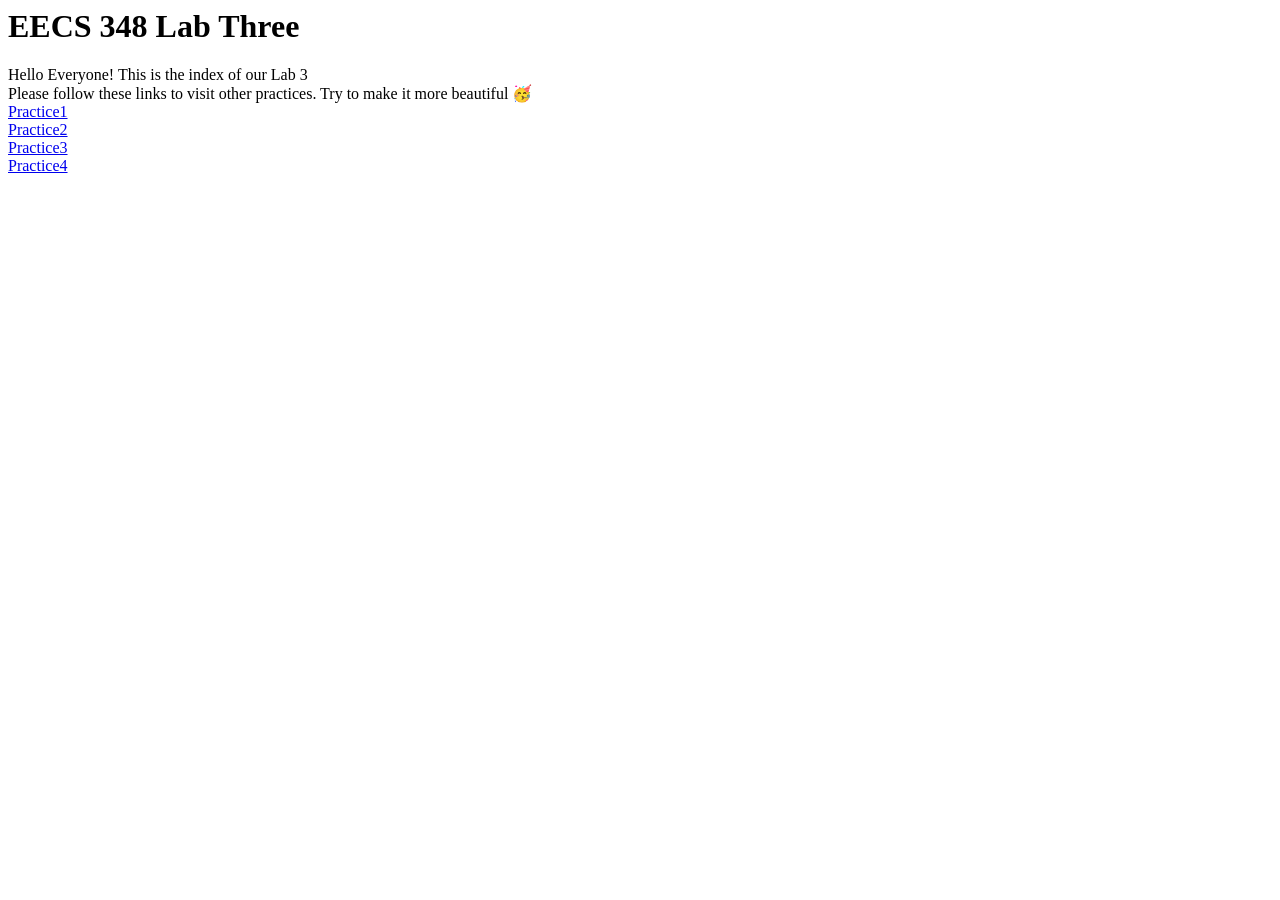
<file: index.html>
<html>

<head>
    <h1>EECS 348 Lab Three</h1>
</head>

<body>
    Hello Everyone! This is the index of our Lab 3<br>

    Please follow these links to visit other practices. Try to make it more beautiful 🥳<br>
    <a href="practice1.html">Practice1</a> <br>
    <a href="practice2.html">Practice2</a> <br>
    <a href="practice3.html">Practice3</a> <br>
    <a href="practice4.html">Practice4</a> <br>
</body>

</html>
</file>
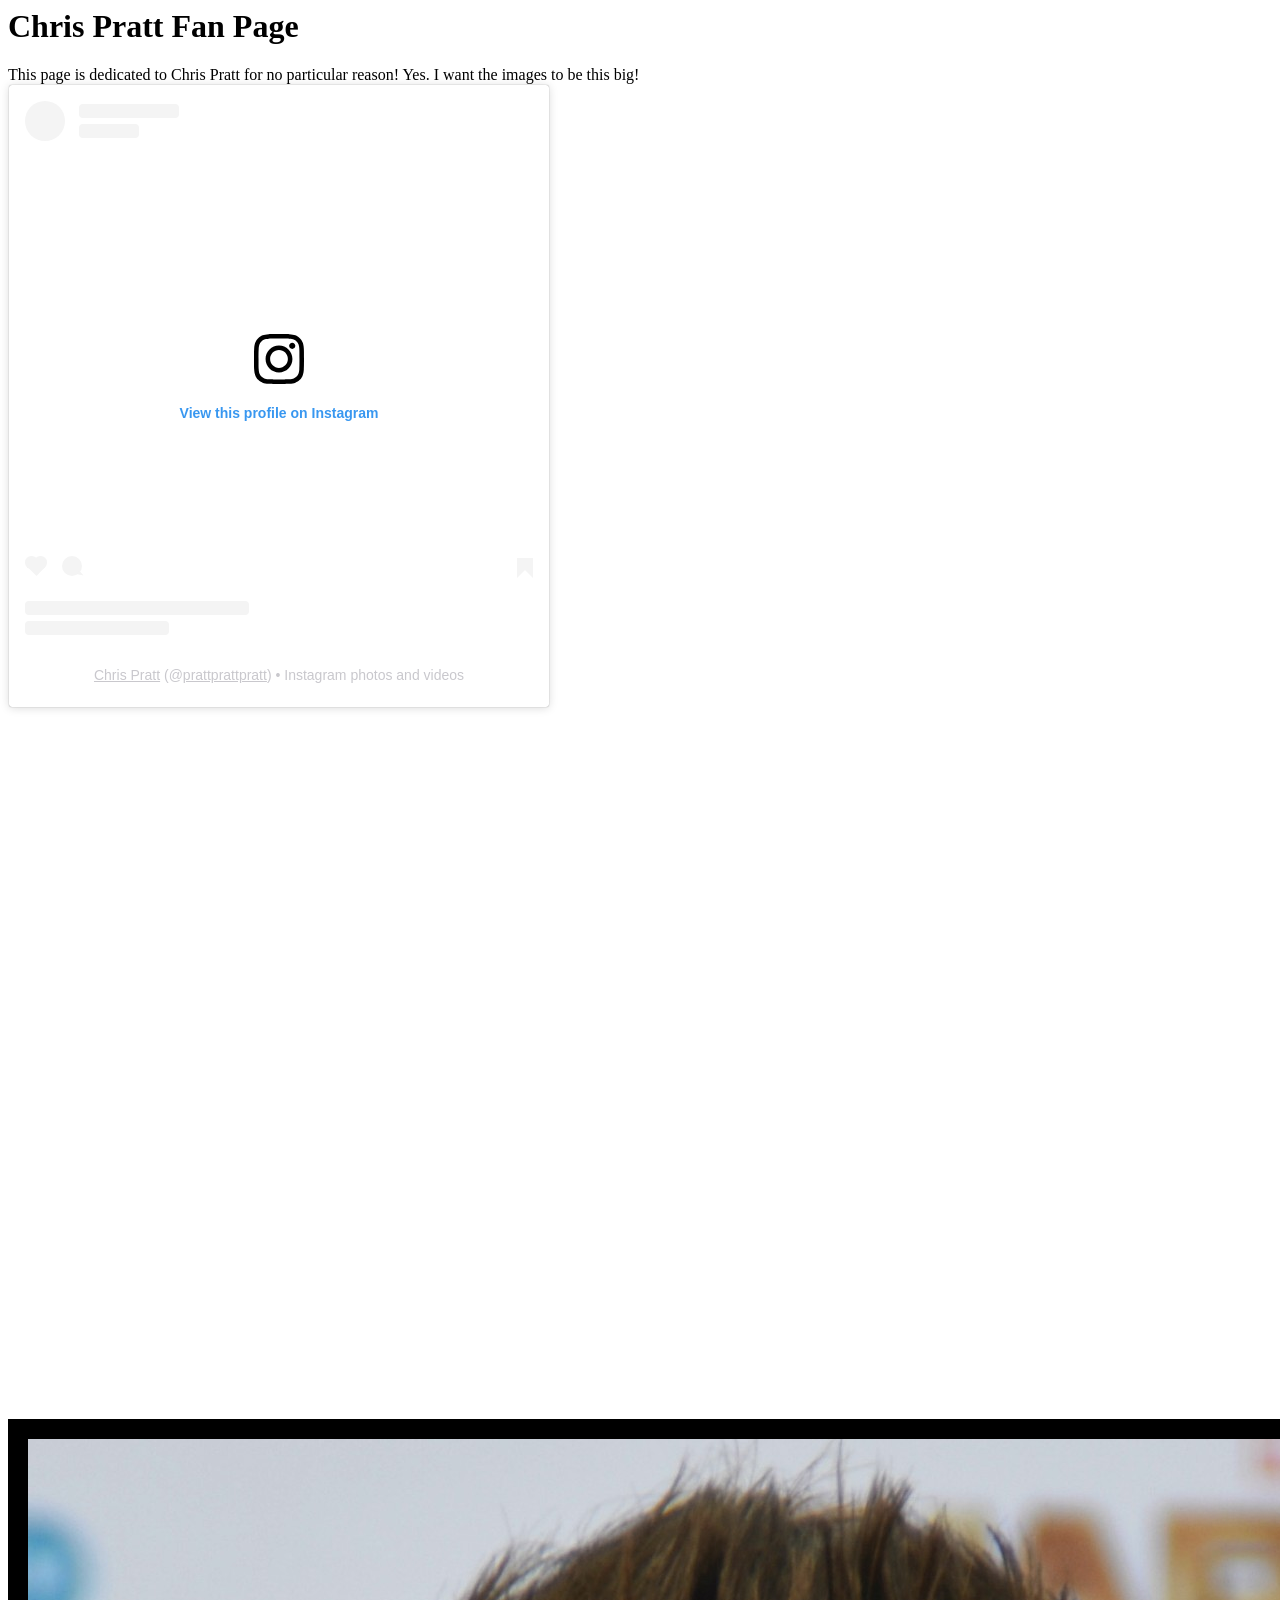
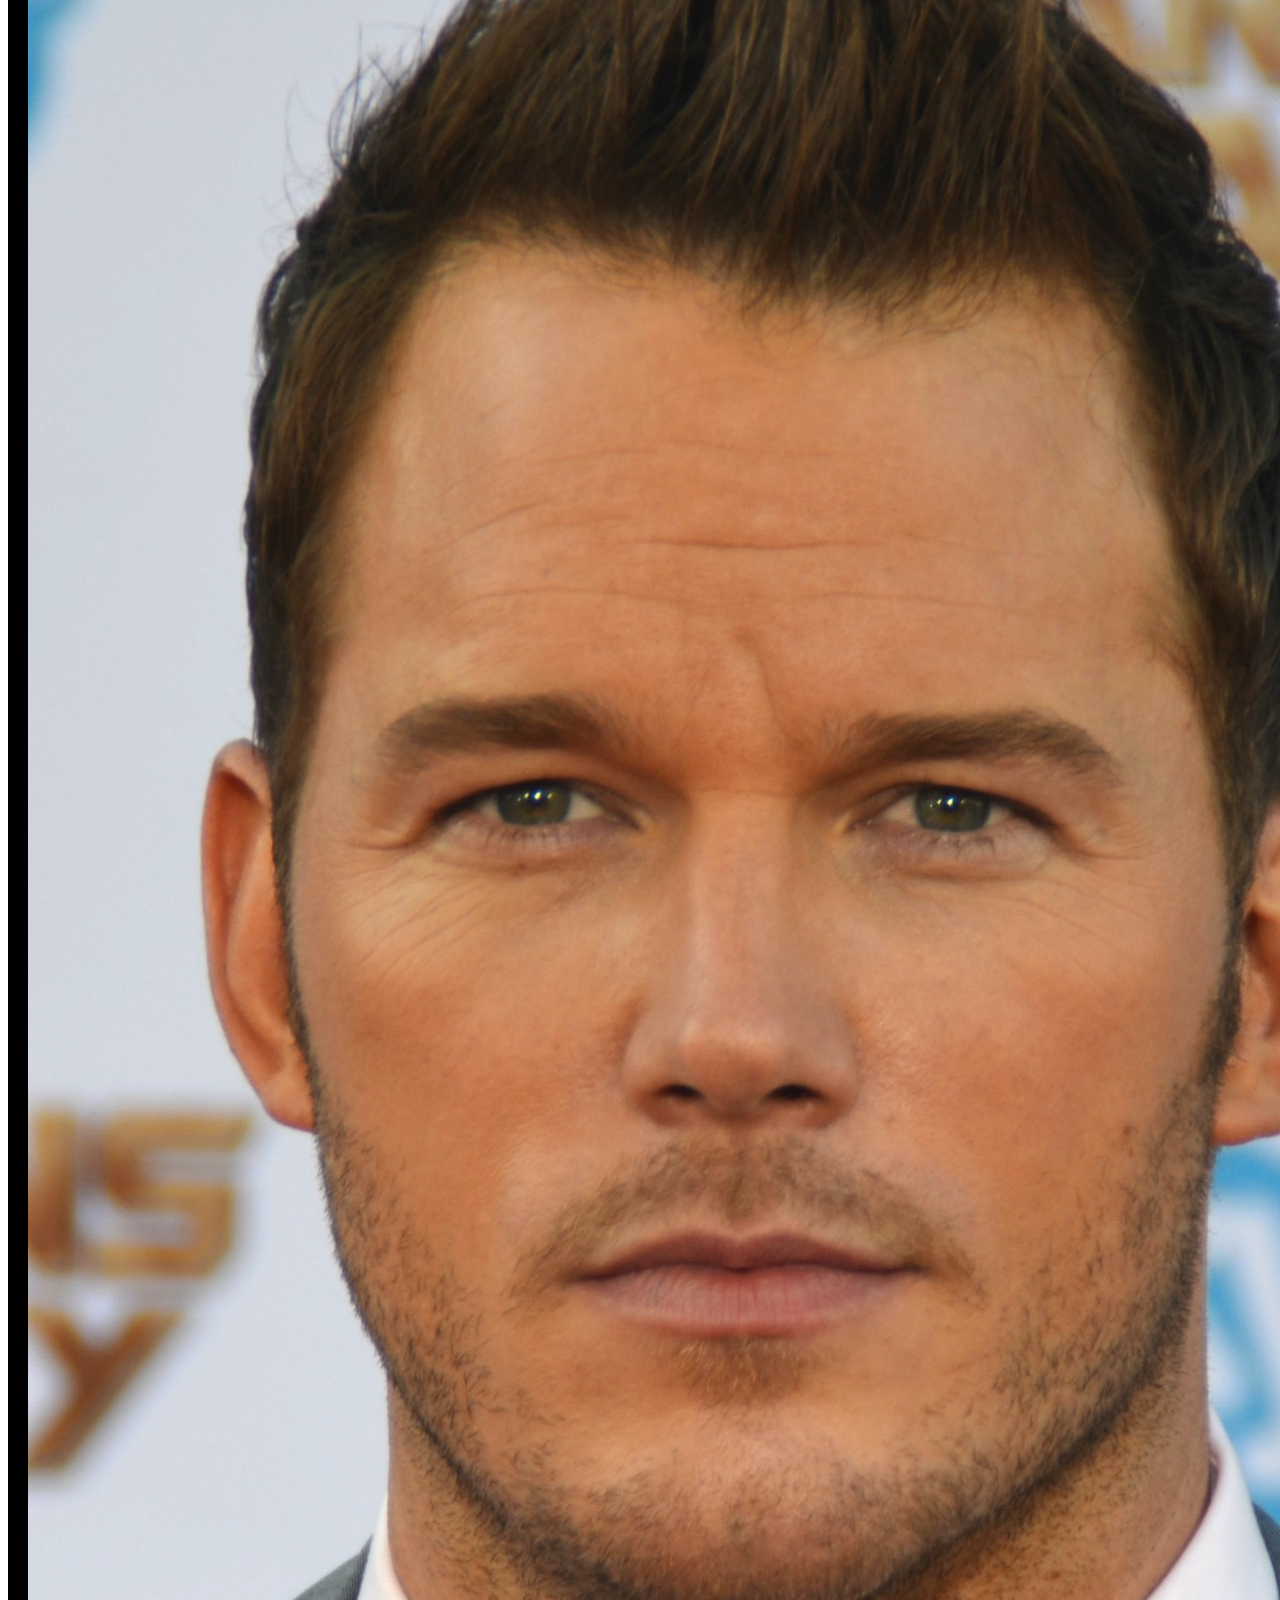
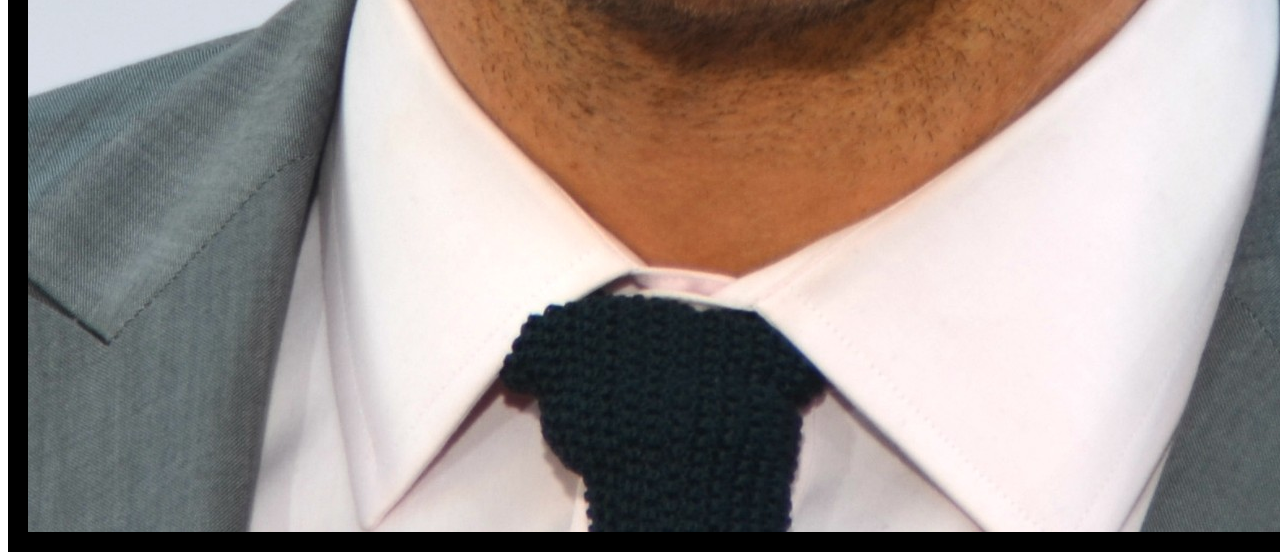
<file: practice1.html>
<html>

<head>
    <h1>Chris Pratt Fan Page</h1>
</head>

<body>
    This page is dedicated to Chris Pratt for no particular reason! Yes. I want the images to be this big!<br>

</body>

<blockquote class="instagram-media" data-instgrm-permalink="https://www.instagram.com/prattprattpratt/?utm_source=ig_embed&amp;utm_campaign=loading" data-instgrm-version="14" style=" background:#FFF; border:0; border-radius:3px; box-shadow:0 0 1px 0 rgba(0,0,0,0.5),0 1px 10px 0 rgba(0,0,0,0.15); margin: 1px; max-width:540px; min-width:326px; padding:0; width:99.375%; width:-webkit-calc(100% - 2px); width:calc(100% - 2px);"><div style="padding:16px;"> <a href="https://www.instagram.com/prattprattpratt/?utm_source=ig_embed&amp;utm_campaign=loading" style=" background:#FFFFFF; line-height:0; padding:0 0; text-align:center; text-decoration:none; width:100%;" target="_blank"> <div style=" display: flex; flex-direction: row; align-items: center;"> <div style="background-color: #F4F4F4; border-radius: 50%; flex-grow: 0; height: 40px; margin-right: 14px; width: 40px;"></div> <div style="display: flex; flex-direction: column; flex-grow: 1; justify-content: center;"> <div style=" background-color: #F4F4F4; border-radius: 4px; flex-grow: 0; height: 14px; margin-bottom: 6px; width: 100px;"></div> <div style=" background-color: #F4F4F4; border-radius: 4px; flex-grow: 0; height: 14px; width: 60px;"></div></div></div><div style="padding: 19% 0;"></div> <div style="display:block; height:50px; margin:0 auto 12px; width:50px;"><svg width="50px" height="50px" viewBox="0 0 60 60" version="1.1" xmlns="https://www.w3.org/2000/svg" xmlns:xlink="https://www.w3.org/1999/xlink"><g stroke="none" stroke-width="1" fill="none" fill-rule="evenodd"><g transform="translate(-511.000000, -20.000000)" fill="#000000"><g><path d="M556.869,30.41 C554.814,30.41 553.148,32.076 553.148,34.131 C553.148,36.186 554.814,37.852 556.869,37.852 C558.924,37.852 560.59,36.186 560.59,34.131 C560.59,32.076 558.924,30.41 556.869,30.41 M541,60.657 C535.114,60.657 530.342,55.887 530.342,50 C530.342,44.114 535.114,39.342 541,39.342 C546.887,39.342 551.658,44.114 551.658,50 C551.658,55.887 546.887,60.657 541,60.657 M541,33.886 C532.1,33.886 524.886,41.1 524.886,50 C524.886,58.899 532.1,66.113 541,66.113 C549.9,66.113 557.115,58.899 557.115,50 C557.115,41.1 549.9,33.886 541,33.886 M565.378,62.101 C565.244,65.022 564.756,66.606 564.346,67.663 C563.803,69.06 563.154,70.057 562.106,71.106 C561.058,72.155 560.06,72.803 558.662,73.347 C557.607,73.757 556.021,74.244 553.102,74.378 C549.944,74.521 548.997,74.552 541,74.552 C533.003,74.552 532.056,74.521 528.898,74.378 C525.979,74.244 524.393,73.757 523.338,73.347 C521.94,72.803 520.942,72.155 519.894,71.106 C518.846,70.057 518.197,69.06 517.654,67.663 C517.244,66.606 516.755,65.022 516.623,62.101 C516.479,58.943 516.448,57.996 516.448,50 C516.448,42.003 516.479,41.056 516.623,37.899 C516.755,34.978 517.244,33.391 517.654,32.338 C518.197,30.938 518.846,29.942 519.894,28.894 C520.942,27.846 521.94,27.196 523.338,26.654 C524.393,26.244 525.979,25.756 528.898,25.623 C532.057,25.479 533.004,25.448 541,25.448 C548.997,25.448 549.943,25.479 553.102,25.623 C556.021,25.756 557.607,26.244 558.662,26.654 C560.06,27.196 561.058,27.846 562.106,28.894 C563.154,29.942 563.803,30.938 564.346,32.338 C564.756,33.391 565.244,34.978 565.378,37.899 C565.522,41.056 565.552,42.003 565.552,50 C565.552,57.996 565.522,58.943 565.378,62.101 M570.82,37.631 C570.674,34.438 570.167,32.258 569.425,30.349 C568.659,28.377 567.633,26.702 565.965,25.035 C564.297,23.368 562.623,22.342 560.652,21.575 C558.743,20.834 556.562,20.326 553.369,20.18 C550.169,20.033 549.148,20 541,20 C532.853,20 531.831,20.033 528.631,20.18 C525.438,20.326 523.257,20.834 521.349,21.575 C519.376,22.342 517.703,23.368 516.035,25.035 C514.368,26.702 513.342,28.377 512.574,30.349 C511.834,32.258 511.326,34.438 511.181,37.631 C511.035,40.831 511,41.851 511,50 C511,58.147 511.035,59.17 511.181,62.369 C511.326,65.562 511.834,67.743 512.574,69.651 C513.342,71.625 514.368,73.296 516.035,74.965 C517.703,76.634 519.376,77.658 521.349,78.425 C523.257,79.167 525.438,79.673 528.631,79.82 C531.831,79.965 532.853,80.001 541,80.001 C549.148,80.001 550.169,79.965 553.369,79.82 C556.562,79.673 558.743,79.167 560.652,78.425 C562.623,77.658 564.297,76.634 565.965,74.965 C567.633,73.296 568.659,71.625 569.425,69.651 C570.167,67.743 570.674,65.562 570.82,62.369 C570.966,59.17 571,58.147 571,50 C571,41.851 570.966,40.831 570.82,37.631"></path></g></g></g></svg></div><div style="padding-top: 8px;"> <div style=" color:#3897f0; font-family:Arial,sans-serif; font-size:14px; font-style:normal; font-weight:550; line-height:18px;">View this profile on Instagram</div></div><div style="padding: 12.5% 0;"></div> <div style="display: flex; flex-direction: row; margin-bottom: 14px; align-items: center;"><div> <div style="background-color: #F4F4F4; border-radius: 50%; height: 12.5px; width: 12.5px; transform: translateX(0px) translateY(7px);"></div> <div style="background-color: #F4F4F4; height: 12.5px; transform: rotate(-45deg) translateX(3px) translateY(1px); width: 12.5px; flex-grow: 0; margin-right: 14px; margin-left: 2px;"></div> <div style="background-color: #F4F4F4; border-radius: 50%; height: 12.5px; width: 12.5px; transform: translateX(9px) translateY(-18px);"></div></div><div style="margin-left: 8px;"> <div style=" background-color: #F4F4F4; border-radius: 50%; flex-grow: 0; height: 20px; width: 20px;"></div> <div style=" width: 0; height: 0; border-top: 2px solid transparent; border-left: 6px solid #f4f4f4; border-bottom: 2px solid transparent; transform: translateX(16px) translateY(-4px) rotate(30deg)"></div></div><div style="margin-left: auto;"> <div style=" width: 0px; border-top: 8px solid #F4F4F4; border-right: 8px solid transparent; transform: translateY(16px);"></div> <div style=" background-color: #F4F4F4; flex-grow: 0; height: 12px; width: 16px; transform: translateY(-4px);"></div> <div style=" width: 0; height: 0; border-top: 8px solid #F4F4F4; border-left: 8px solid transparent; transform: translateY(-4px) translateX(8px);"></div></div></div> <div style="display: flex; flex-direction: column; flex-grow: 1; justify-content: center; margin-bottom: 24px;"> <div style=" background-color: #F4F4F4; border-radius: 4px; flex-grow: 0; height: 14px; margin-bottom: 6px; width: 224px;"></div> <div style=" background-color: #F4F4F4; border-radius: 4px; flex-grow: 0; height: 14px; width: 144px;"></div></div></a><p style=" color:#c9c8cd; font-family:Arial,sans-serif; font-size:14px; line-height:17px; margin-bottom:0; margin-top:8px; overflow:hidden; padding:8px 0 7px; text-align:center; text-overflow:ellipsis; white-space:nowrap;"><a href="https://www.instagram.com/prattprattpratt/?utm_source=ig_embed&amp;utm_campaign=loading" style=" color:#c9c8cd; font-family:Arial,sans-serif; font-size:14px; font-style:normal; font-weight:normal; line-height:17px;" target="_blank">Chris Pratt</a> (@<a href="https://www.instagram.com/prattprattpratt/?utm_source=ig_embed&amp;utm_campaign=loading" style=" color:#c9c8cd; font-family:Arial,sans-serif; font-size:14px; font-style:normal; font-weight:normal; line-height:17px;" target="_blank">prattprattpratt</a>) • Instagram photos and videos</p></div></blockquote>
<script async src="//www.instagram.com/embed.js"></script>

</body>

<iframe width="1264" height="711" src="https://www.youtube.com/embed/cbAfhBNQ2qU" title="Star-Lord Dance - Opening Credits Scene - Come and Get Your Love - Guardians of the Galaxy (2014)" frameborder="0" allow="accelerometer; autoplay; clipboard-write; encrypted-media; gyroscope; picture-in-picture; web-share" referrerpolicy="strict-origin-when-cross-origin" allowfullscreen></iframe>

</body>

<IMG SRC = "ChrisPratt.png"
BORDER=20

</html>
</file>
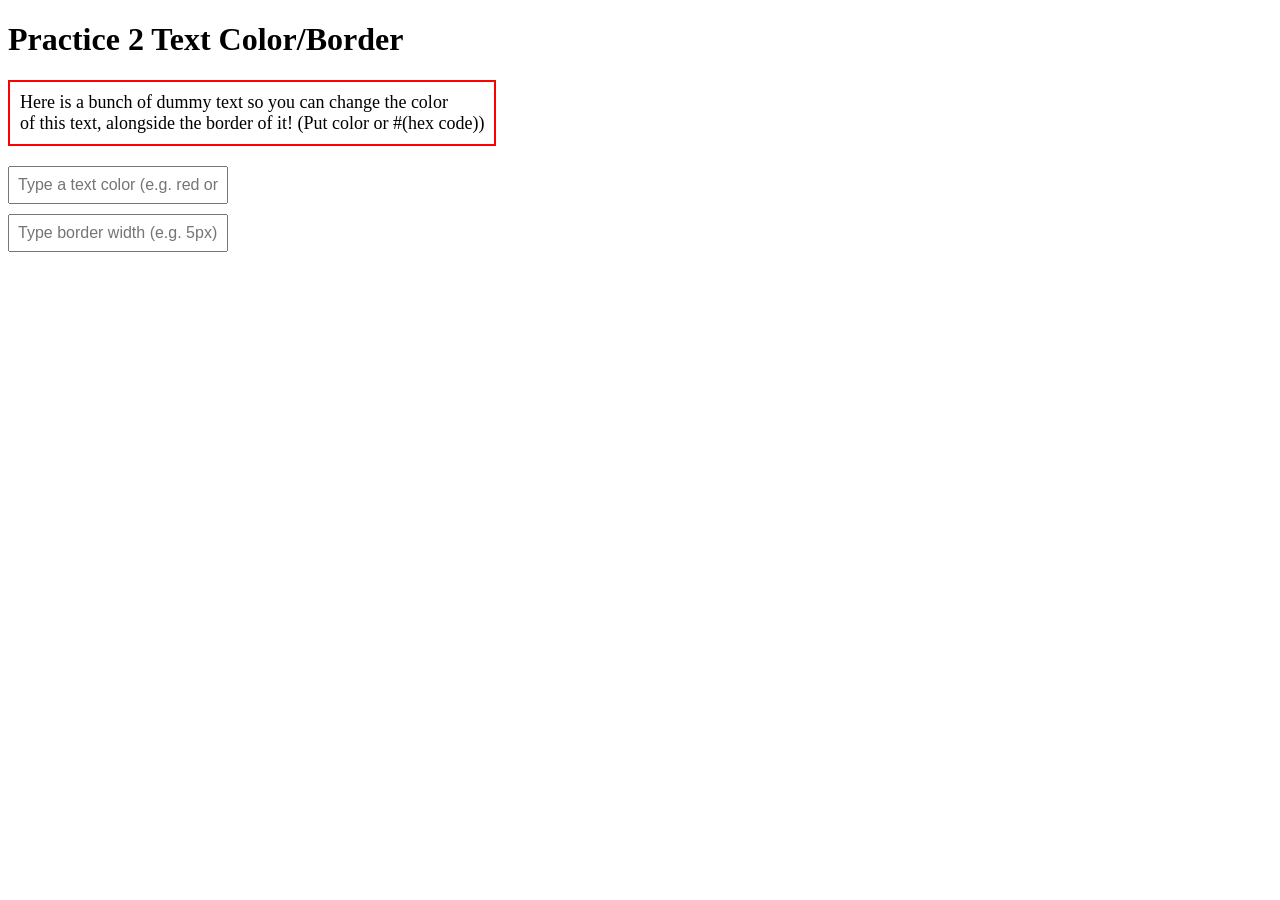
<file: practice2.html>
<!DOCTYPE html>
<html lang="en">
<head>
    <meta charset="UTF-8">
    <title>Practice 2 Text Color/Border</title>
    <link rel="stylesheet" href="colorwidth.css">
</head>
<body>

    <h1>Practice 2 Text Color/Border</h1>

    <div id="textBox">
        Here is a bunch of dummy text so you can change the color<br>
        of this text, alongside the border of it! (Put color or #(hex code))
    </div>

    <input type="text" id="colorInput" placeholder="Type a text color (e.g. red or #ff0000)">
    <input type="text" id="widthInput" placeholder="Type border width (e.g. 5px)">

    <script src="script.js"></script>
</body>
</html>
</file>
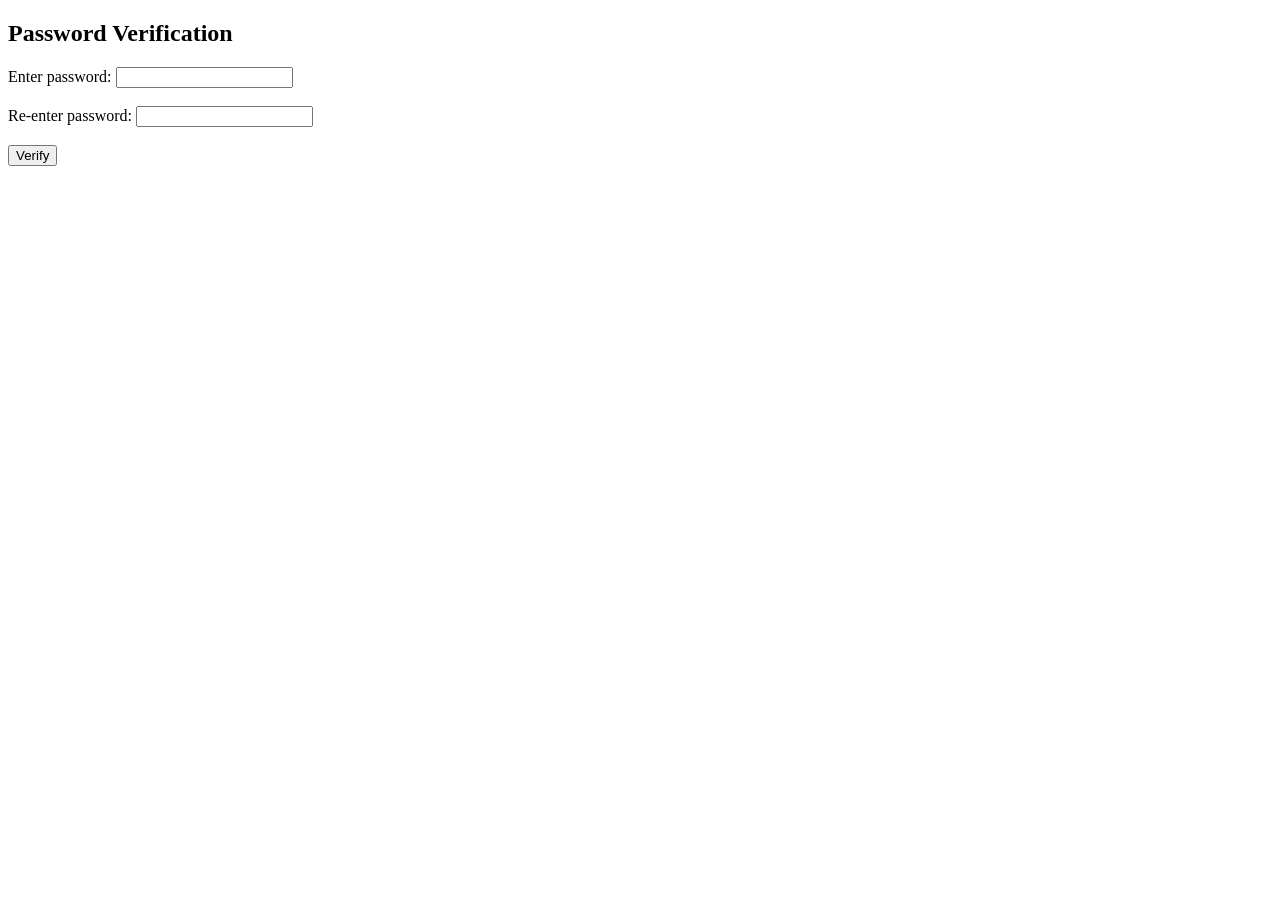
<file: practice3.html>
<!DOCTYPE html>
<html lang="en">
<head>
  <meta charset="UTF-8">
  <title>Password Verification</title>
  <script>
    function verifyPassword() {
      const pass1 = document.getElementById("password1").value;
      const pass2 = document.getElementById("password2").value;

      if (pass1.length < 8) {
        alert("Password must be at least 8 characters long.");
      } else if (pass1 !== pass2) {
        alert("Passwords do not match.");
      } else {
        alert("Success! The two passwords match.");
      }
    }
  </script>
</head>
<body>
  <h2>Password Verification</h2>
  <form onsubmit="verifyPassword(); return false;">
    <label for="password1">Enter password:</label>
    <input type="password" id="password1" required><br><br>

    <label for="password2">Re-enter password:</label>
    <input type="password" id="password2" required><br><br>

    <button type="submit">Verify</button>
  </form>
</body>
</html>
</file>
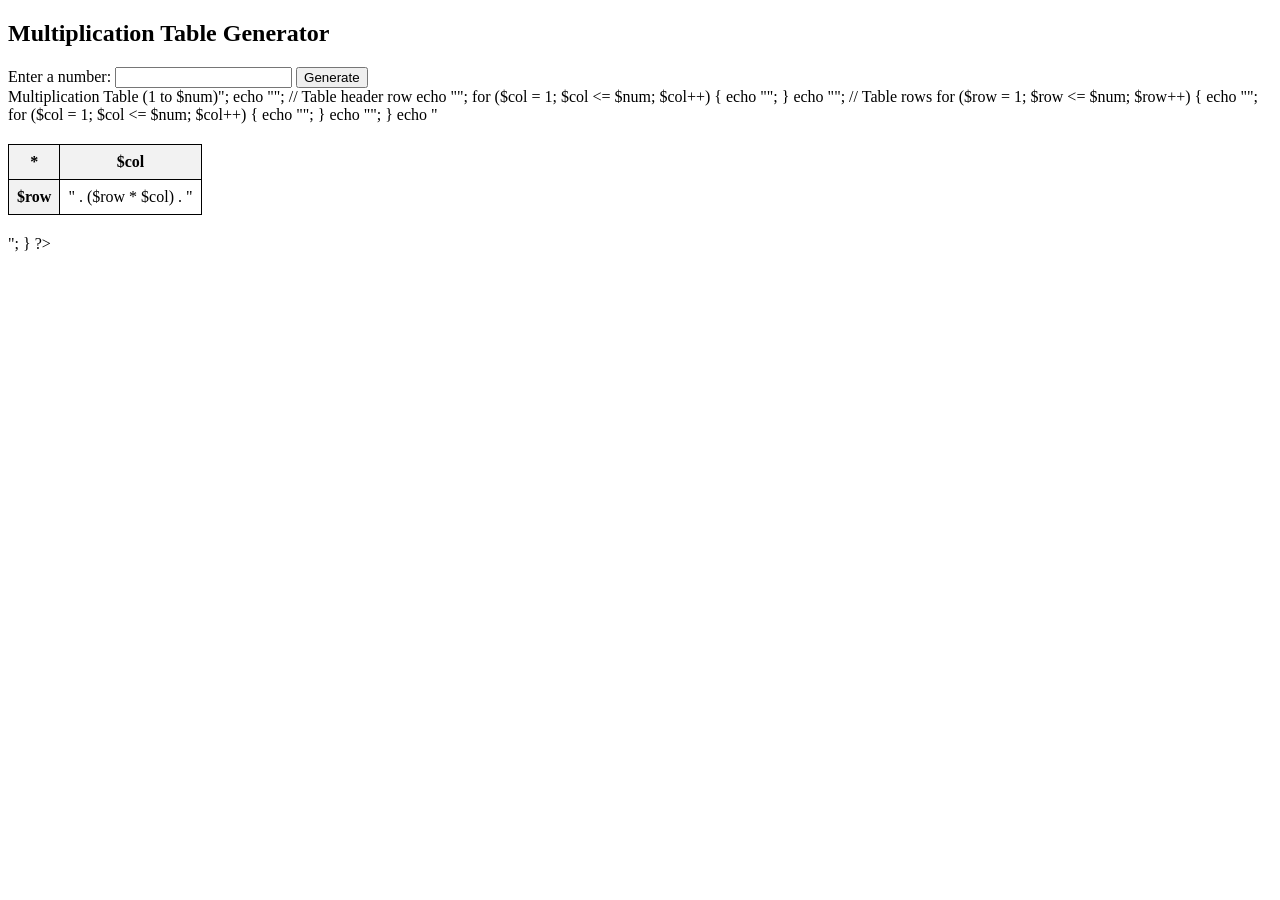
<file: practice4.html>
<!DOCTYPE html>
<html lang="en">
<head>
  <meta charset="UTF-8">
  <title>Multiplication Table</title>
  <style>
    table {
      border-collapse: collapse;
      margin: 20px 0;
    }
    th, td {
      border: 1px solid black;
      padding: 8px;
      text-align: center;
    }
    th {
      background-color: #f2f2f2;
    }
  </style>
</head>
<body>
  <h2>Multiplication Table Generator</h2>

  <form method="post">
    <label for="number">Enter a number:</label>
    <input type="number" name="number" id="number" min="1" required>
    <button type="submit">Generate</button>
  </form>

  <?php
  if ($_SERVER["REQUEST_METHOD"] == "POST") {
    $num = intval($_POST["number"]);

    echo "<h3>Multiplication Table (1 to $num)</h3>";
    echo "<table>";

    // Table header row
    echo "<tr><th>*</th>";
    for ($col = 1; $col <= $num; $col++) {
      echo "<th>$col</th>";
    }
    echo "</tr>";

    // Table rows
    for ($row = 1; $row <= $num; $row++) {
      echo "<tr><th>$row</th>";
      for ($col = 1; $col <= $num; $col++) {
        echo "<td>" . ($row * $col) . "</td>";
      }
      echo "</tr>";
    }

    echo "</table>";
  }
  ?>
</body>
</html>
</file>
<file: colorwidth.css>
#textBox {
    border: 2px solid red;
    padding: 10px;
    margin-bottom: 20px;
    font-size: 18px;
    color: black; /* default color */
    width: fit-content;
}

#colorInput, 
#widthInput {
    display: block;
    margin: 10px 0;
    padding: 8px;
    font-size: 16px;
}
</file>
